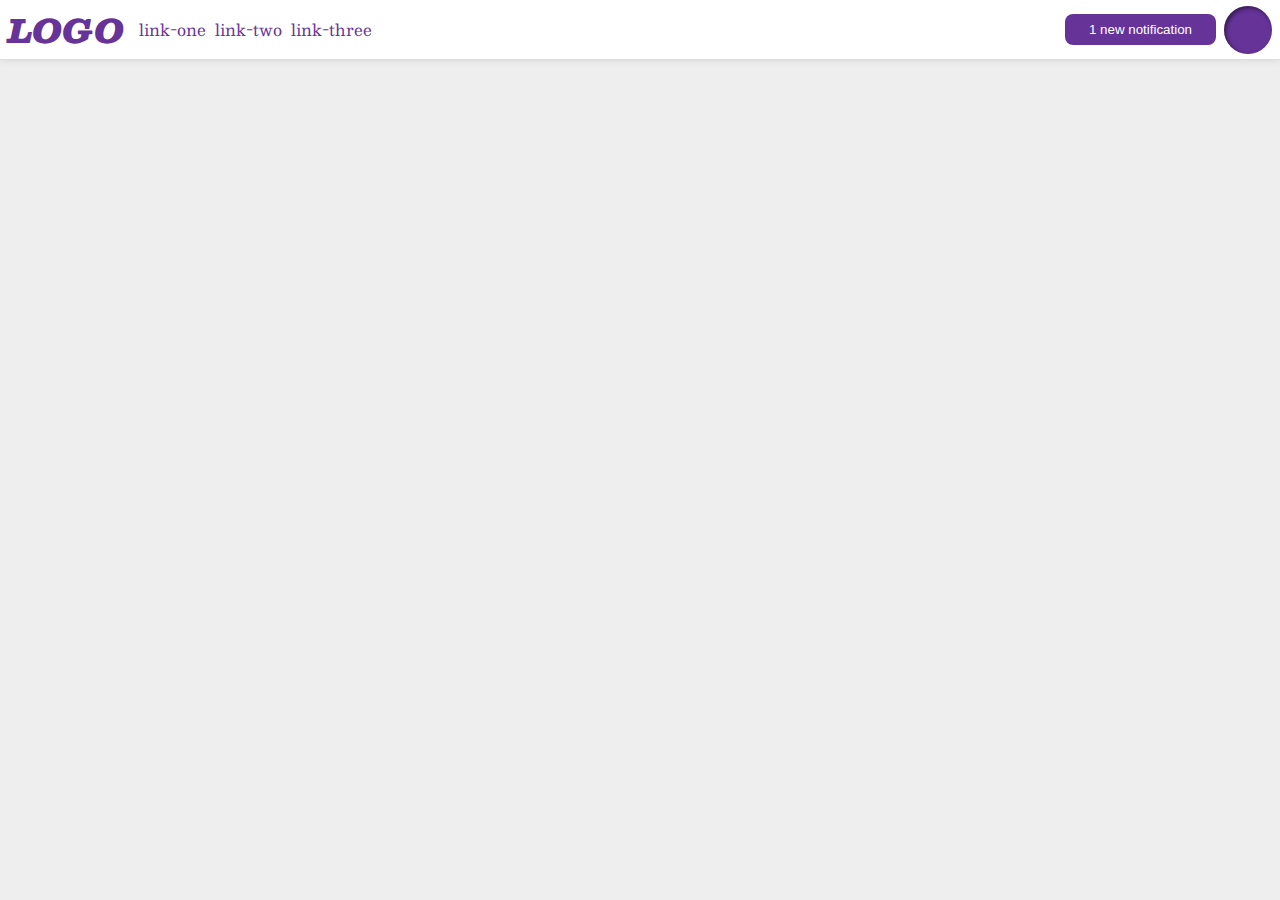
<file: flex/03-flex-header-2/index.html>
<!DOCTYPE html>
<html lang="en">
  <head>
    <meta charset="UTF-8">
    <meta http-equiv="X-UA-Compatible" content="IE=edge">
    <meta name="viewport" content="width=device-width, initial-scale=1.0">
    <title>Flex Header 2</title>
    <link rel="stylesheet" href="style.css">
  </head>
  <body>
    <div class="header">
      
      <div class="left">
      
      <div class="logo">
        LOGO
      </div>
      <ul class="links">
        <li><a href="google.com">link-one</a></li>
        <li><a href="google.com">link-two</a></li>
        <li><a href="google.com">link-three</a></li>
      </ul>
    </div>

    <div class="right">

      <button class="notifications">
        1 new notification
      </button>
      <div class="profile-image"></div>
    </div>

    </div>
  </body>
</html>
</file>
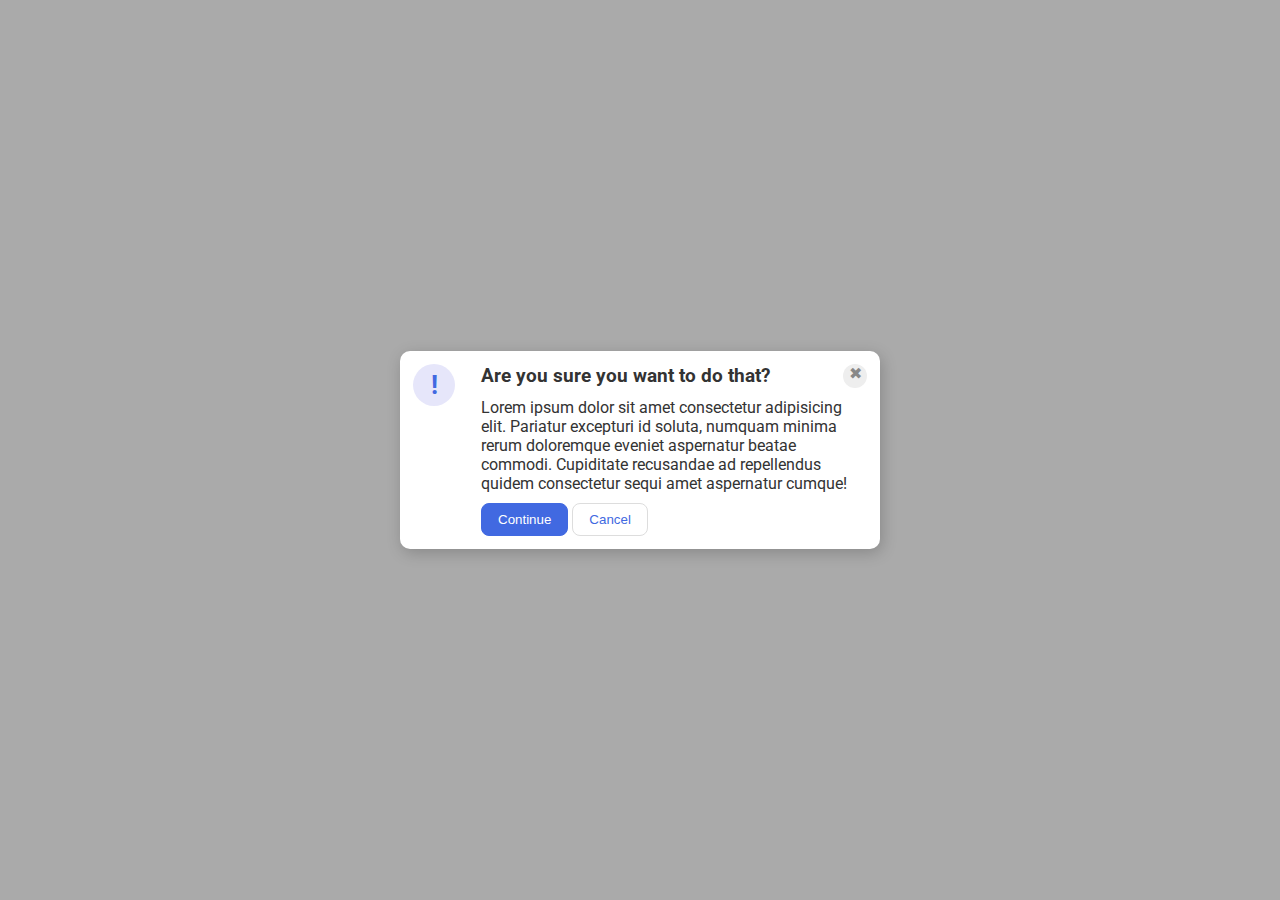
<file: flex/05-flex-modal/index.html>
<!DOCTYPE html>
<html lang="en">
  <head>
    <meta charset="UTF-8">
    <meta http-equiv="X-UA-Compatible" content="IE=edge">
    <meta name="viewport" content="width=device-width, initial-scale=1.0">
    <link rel="stylesheet" href="style.css">
    <title>Modal</title>
  </head>
  <body>
    <div class="modal">
      <div class="icon">!</div>

      <div class="main">
        <div class="title">
          <div class="header">Are you sure you want to do that?</div>
          <div class="close-button">✖</div>
        </div>
        <div class="text">Lorem ipsum dolor sit amet consectetur adipisicing elit. Pariatur excepturi id soluta, numquam minima rerum doloremque eveniet aspernatur beatae commodi. Cupiditate recusandae ad repellendus quidem consectetur sequi amet aspernatur cumque!</div>
        <div class="buttons">
          <button class="continue">Continue</button>
          <button class="cancel">Cancel</button>
        </div>
      </div>
    </div>
  </body>
</html>
</file>
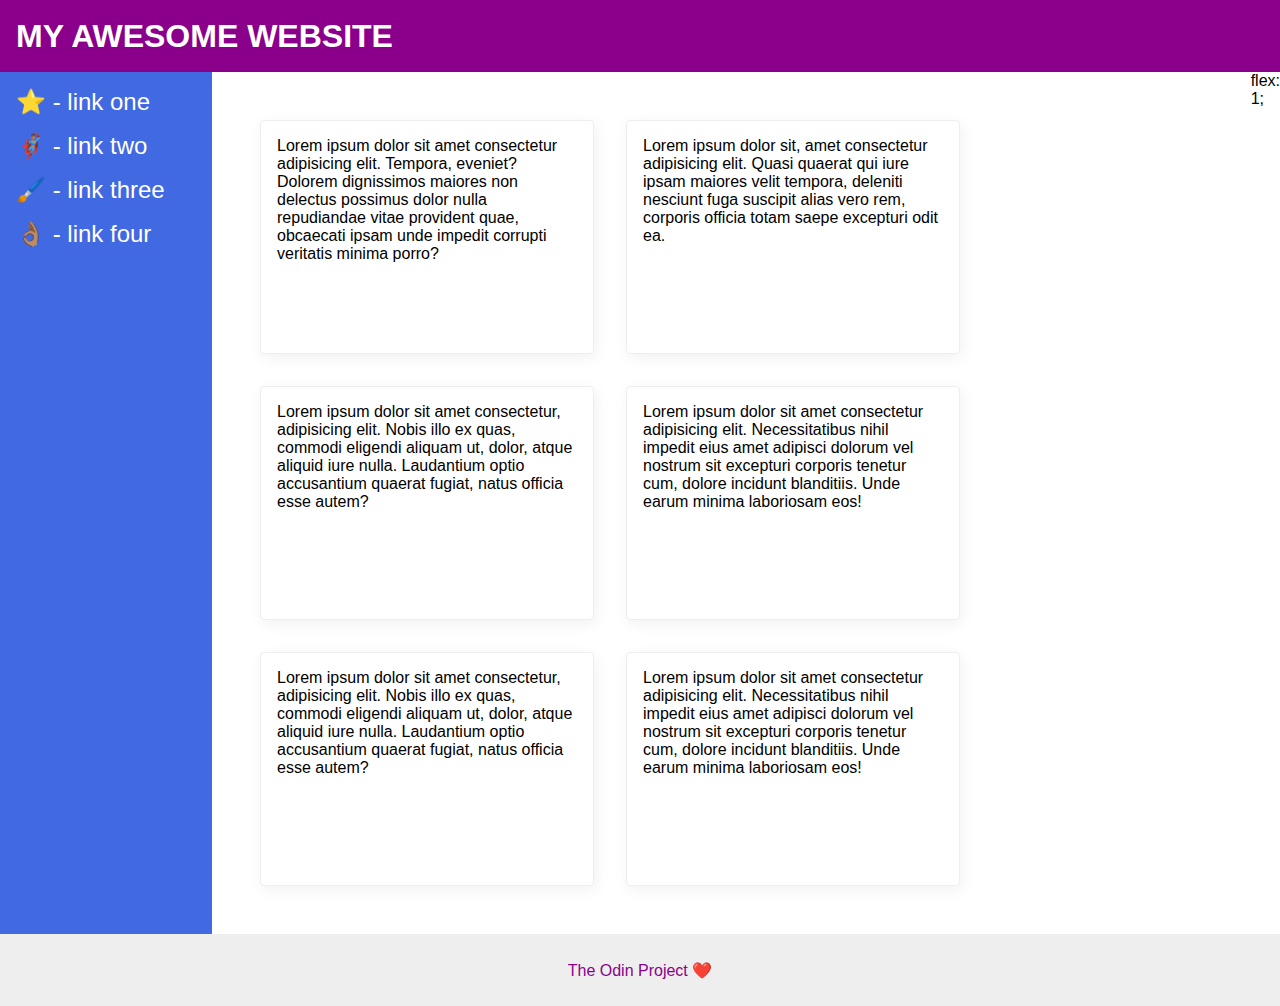
<file: flex/07-flex-layout-2/index.html>
<!DOCTYPE html>
<html lang="en">
  <head>
    <meta charset="UTF-8">
    <meta http-equiv="X-UA-Compatible" content="IE=edge">
    <meta name="viewport" content="width=device-width, initial-scale=1.0">
    <title>The Holy Grail</title>
    <link rel="stylesheet" href="style.css">
  </head>
  <body>
    <div class="header">
      MY AWESOME WEBSITE
    </div>
    
    <div class="body">
      <div class="sidebar">
        <ul>
          <li><a href="#">⭐ - link one</a></li>
          <li><a href="#">🦸🏽‍♂️ - link two</a></li>
          <li><a href="#">🖌️ - link three</a></li>
          <li><a href="#">👌🏽 - link four</a></li>
        </ul>
      </div>

      <div class="cards">
        <div class="card">Lorem ipsum dolor sit amet consectetur adipisicing elit. Tempora, eveniet? Dolorem dignissimos maiores non delectus possimus dolor nulla repudiandae vitae provident quae, obcaecati ipsam unde impedit corrupti veritatis minima porro?</div>
        <div class="card">Lorem ipsum dolor sit, amet consectetur adipisicing elit. Quasi quaerat qui iure ipsam maiores velit tempora, deleniti nesciunt fuga suscipit alias vero rem, corporis officia totam saepe excepturi odit ea.</div>
        <div class="card">Lorem ipsum dolor sit amet consectetur, adipisicing elit. Nobis illo ex quas, commodi eligendi aliquam ut, dolor, atque aliquid iure nulla. Laudantium optio accusantium quaerat fugiat, natus officia esse autem?</div>
        <div class="card">Lorem ipsum dolor sit amet consectetur adipisicing elit. Necessitatibus nihil impedit eius amet adipisci dolorum vel nostrum sit excepturi corporis tenetur cum, dolore incidunt blanditiis. Unde earum minima laboriosam eos!</div>
        <div class="card">Lorem ipsum dolor sit amet consectetur, adipisicing elit. Nobis illo ex quas, commodi eligendi aliquam ut, dolor, atque aliquid iure nulla. Laudantium optio accusantium quaerat fugiat, natus officia esse autem?</div>
        <div class="card">Lorem ipsum dolor sit amet consectetur adipisicing elit. Necessitatibus nihil impedit eius amet adipisci dolorum vel nostrum sit excepturi corporis tenetur cum, dolore incidunt blanditiis. Unde earum minima laboriosam eos!</div>
      </div>  flex: 1;
    </div>

    <div class="footer">
      The Odin Project ❤️
    </div>

  </body>
</html>
</file>
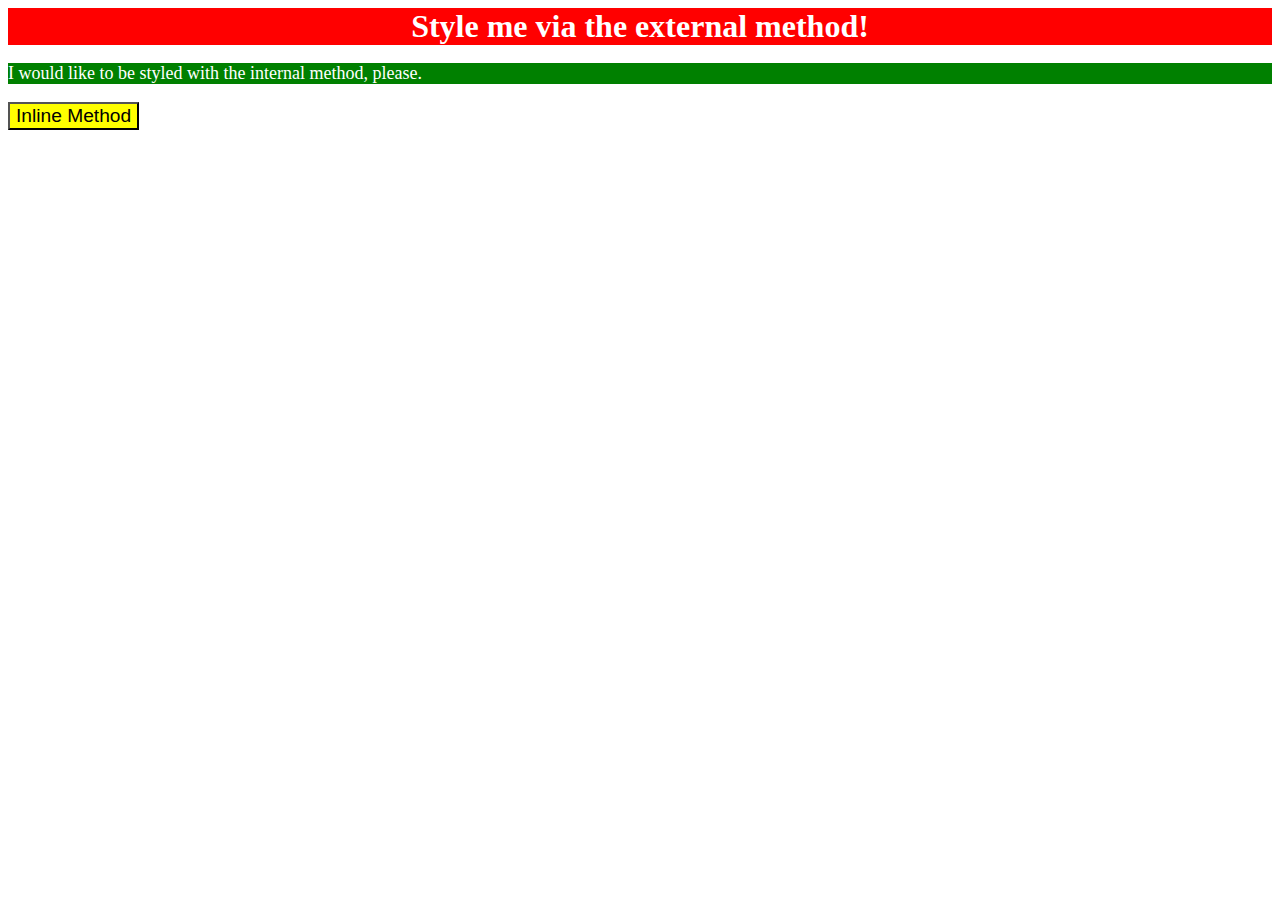
<file: foundations/01-css-methods/index.html>
<!DOCTYPE html>
<html lang="en">
  <head>
    <meta charset="UTF-8">
    <meta http-equiv="X-UA-Compatible" content="IE=edge">
    <meta name="viewport" content="width=device-width, initial-scale=1.0">
    <title>Methods for Adding CSS</title>
    <link rel="stylesheet" href="./styles.css">
    <style>
      p {
        background-color: green;
        color: white;
        font-size: large;
      }
    </style>
    
  </head>

  <body>
    <div>Style me via the external method!</div>
    <p>I would like to be styled with the internal method, please.</p>
    <button style="background-color: yellow; font-size: larger;">Inline Method</button>
  </body>
</html>
</file>
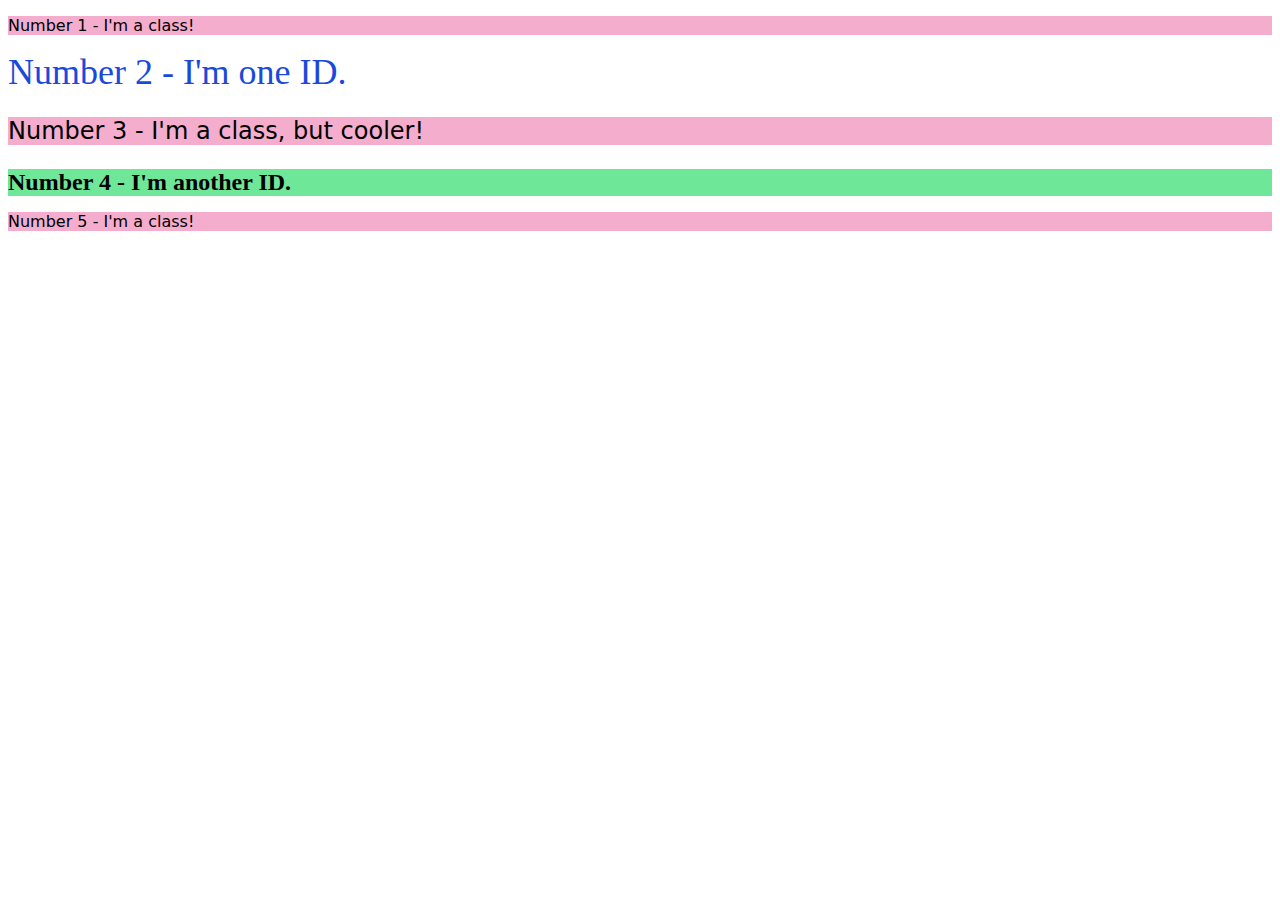
<file: foundations/02-class-id-selectors/index.html>
<!DOCTYPE html>
<html lang="en">
  <head>
    <meta charset="UTF-8">
    <meta http-equiv="X-UA-Compatible" content="IE=edge">
    <meta name="viewport" content="width=device-width, initial-scale=1.0">
    <title>Class and ID Selectors</title>
    <link rel="stylesheet" href="style.css">
  </head>
  <body>
    <p>Number 1 - I'm a class!</p>
    <div id="two">Number 2 - I'm one ID.</div>
    <p id="three">Number 3 - I'm a class, but cooler!</p>
    <div id="four">Number 4 - I'm another ID.</div>
    <p>Number 5 - I'm a class!</p>
  </body>
</html>
</file>
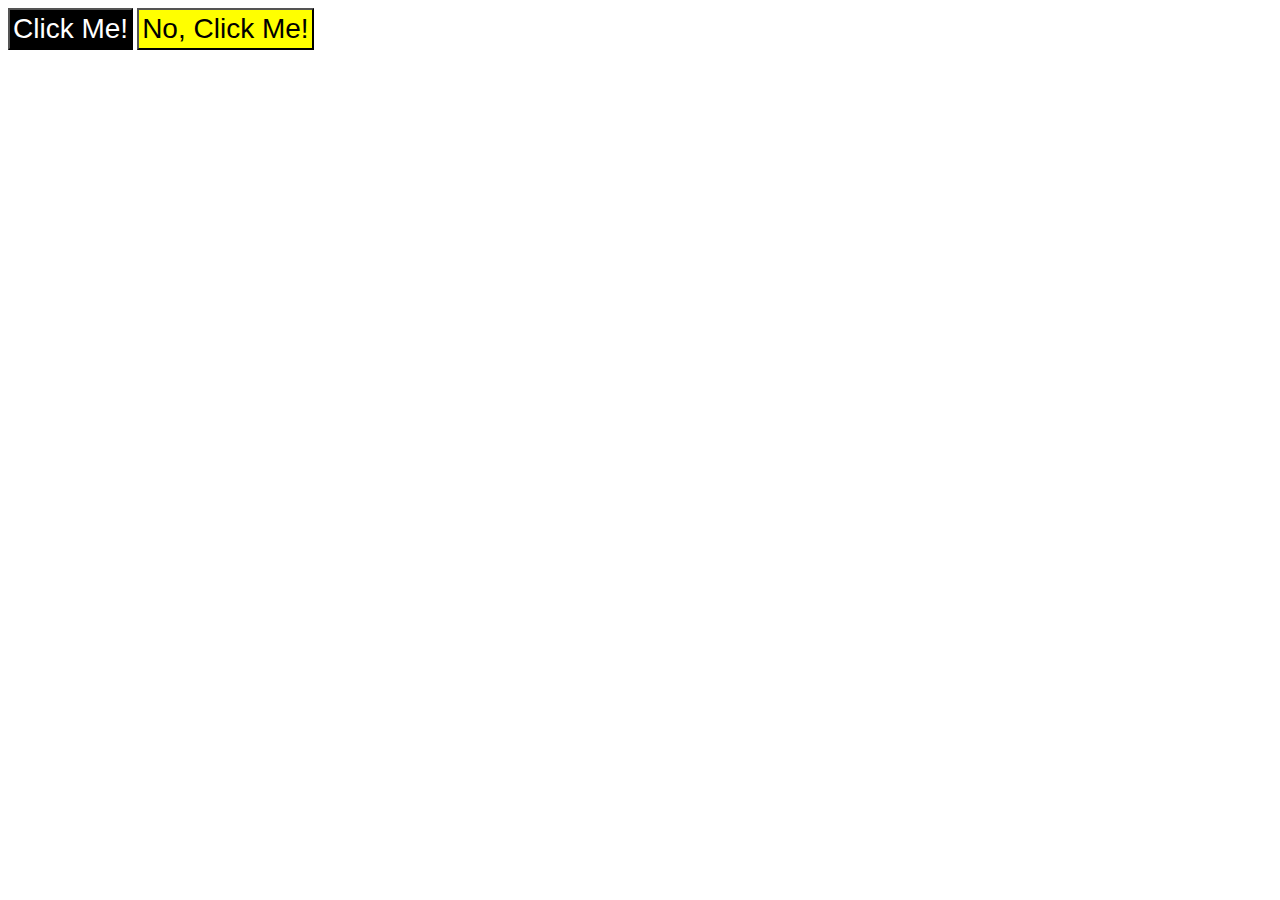
<file: foundations/03-grouping-selectors/index.html>
<!DOCTYPE html>
<html lang="en">
  <head>
    <meta charset="UTF-8">
    <meta http-equiv="X-UA-Compatible" content="IE=edge">
    <meta name="viewport" content="width=device-width, initial-scale=1.0">
    <title>Grouping Selectors</title>
    <link rel="stylesheet" href="style.css">
  </head>
  <body>
    <button id="black">Click Me!</button>
    <button id="yellow">No, Click Me!</button>
  </body>
</html>
</file>
<file: flex/03-flex-header-2/style.css>
/* this is some magical font-importing.  
you'll learn about it later. */
@import url('https://fonts.googleapis.com/css2?family=Besley:ital,wght@0,400;1,900&display=swap');

body {
  margin: 0;
  background: #eee;
  font-family: Besley, serif;
}

.header {
  background: white;
  border-bottom: 1px solid #ddd;
  box-shadow: 0 0 8px rgba(0,0,0,.1);
  
  display: flex;
}

.profile-image {
  background: rebeccapurple;
  box-shadow: inset 2px 2px 4px rgba(0,0,0,.5);
  border-radius: 50%;
  width: 48px;
  height: 48px;
}

.logo {
  color: rebeccapurple;
  font-size: 32px;
  font-weight: 900;
  font-style: italic;
}

button {
  border: none;
  border-radius: 8px;
  background: rebeccapurple;
  color: white;
  padding: 8px 24px;
}

a {
  /* this removes the line under our links */
  text-decoration: none;
  color: rebeccapurple;
}

ul {
  list-style-type: none;

  display: flex;
  margin-left: 15px;
  padding: 0;
  gap: 9px;
}

.left {

  display: flex;
  align-items: center;
  margin-left: 8px;
}

.right {

  display: flex;
  align-items: center;
  margin-left: auto;
  margin-right: 8px;
  gap: 8px;
}
</file>
<file: flex/05-flex-modal/style.css>
@import url('https://fonts.googleapis.com/css2?family=Roboto:wght@400;700&display=swap');

html, body {
  height: 100%;
}

body {
  font-family: Roboto, sans-serif;
  margin: 0;
  background: #aaa;
  color: #333;
  /* I'll give you this one for free lol */
  display: flex;
  align-items: center;
  justify-content: center;
}

.modal {
  background: white;
  width: 480px;
  border-radius: 10px;
  box-shadow: 2px 4px 16px rgba(0,0,0,.2);
  
  display: flex;
}

.icon {
  color: royalblue;
  font-size: 26px;
  font-weight: 700;
  background: lavender;
  width: 42px;
  height: 42px;
  border-radius: 50%;
  display: flex;
  align-items: center;
  justify-content: center;

  flex-shrink: 0;
  margin: 13px;
}

.main {

  padding: 13px;
  display: flex;
  flex-direction: column;
  gap: 10px;
}

.title {

  display: flex;
  justify-content: space-between;
  font-weight: bold;
  font-size: larger;
}

.close-button {
  background: #eee;
  border-radius: 50%;
  color: #888;
  font-weight: 400;
  font-size: 16px;
  height: 24px;
  width: 24px;
  display: flex;
  /* align-items: center; */
  justify-content: center;
}

button {
  padding: 8px 16px;
  border-radius: 8px;
}

button.continue {
  background: royalblue;
  border: 1px solid royalblue;
  color: white;
}

button.cancel {
  background: white;
  border: 1px solid #ddd;
  color: royalblue;
}
</file>
<file: flex/07-flex-layout-2/style.css>
body {
  font-family: -apple-system, BlinkMacSystemFont, 'Segoe UI', Roboto, Oxygen, Ubuntu, Cantarell, 'Open Sans', 'Helvetica Neue', sans-serif;
  margin: 0;
  min-height: 100vh;

  display: flex;
  flex-direction: column;
}

.header {
  height: 72px;
  background: darkmagenta;
  color: white;

  display: flex;
  align-items: center;
  padding: 0 16px;
  font-size: 32px;
  font-weight: 900;
}

.body {
  flex: 1;
  display: flex;
}

.sidebar {
  width: 180px;
  background: royalblue;

  flex-shrink: 0;
  padding: 16px;
}

ul {
  list-style-type: none;
  margin: 0;
  padding: 0;
}

li {
  margin-bottom: 16px;
}

a {
  color: white;
  text-decoration: none;
  font-size: 24px;
}

.cards {
  padding: 32px;
  display: flex;
  flex-wrap: wrap;
}

.card {
  border: 1px solid #eee;
  box-shadow: 2px 4px 16px rgba(0,0,0,.06);
  border-radius: 4px;

  padding: 16px;
  margin: 16px;
  width: 300px;
  height: 200px;
}

.footer {
  height: 72px;
  background: #eee;
  color: darkmagenta;

  display: flex;
  align-items: center;
  justify-content: center;
}
</file>
<file: foundations/01-css-methods/styles.css>
div {
    background-color: red;
    font-size: xx-large;
    color: white;
    font-weight: 900;
    text-align: center;
}
</file>
<file: foundations/02-class-id-selectors/style.css>
p { 
    background-color: hsla(333, 79%, 82%, 1);
    font-family: 'Verdana', 'DejaVu Sans', sans-serif;
}

#two {
    color: hsl(225, 79%, 48%);
    font-size: 36px;
    font-weight: 500;
}

#three {
    font-size: 24px;
}

#four {
    background-color: hsla(141, 71%, 67%, 1);
    font-size: 24px;
    font-weight: bold;
}
</file>
<file: foundations/03-grouping-selectors/style.css>
#black {
    background-color: black;
    color: white;
}

#yellow {
    background-color: yellow;
}

#black,
#yellow {
    font-size: 28px;
    font-family: 'Helvetica', 'Times New Roman', Times, sans-serif;
    padding: 3px;
}
</file>
